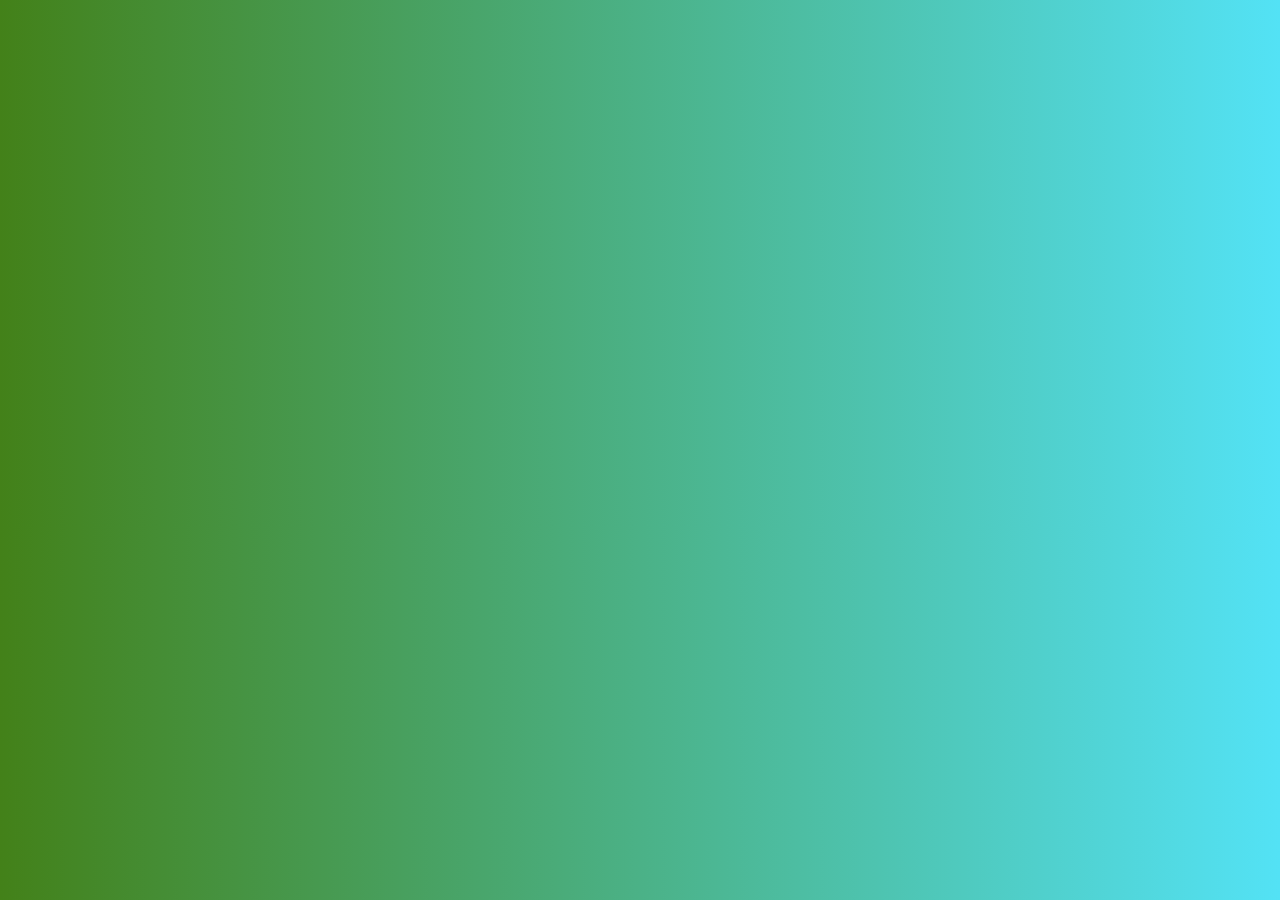
<file: index.html>
<!DOCTYPE html>
<html lang="pt-BR">
<head>
    <meta charset="UTF-8">
    <meta name="viewport" content="width=device-width, initial-scale=1.0">
    <title>Cadastro de Alunos - Universidade</title>
    <link rel="stylesheet" href="css/style.css">
</head>
<body>
    <div class="container">
        <h1>Cadastro de Alunos</h1>
        <form id="alunoForm">
            <input type="text" id="nome" placeholder="Nome" required>
            <input type="number" id="idade" placeholder="Idade" min="18" required>
            <input type="text" id="curso" placeholder="Curso Desejado" required>
            <input type="text" id="emails" placeholder="Emails (separados por vírgula)" required>
            <button type="submit">Cadastrar Aluno</button>
        </form>
        <div id="alunosList"></div>
    </div>
    <script src="js/script.js"></script>
</body>
</html>
</file>
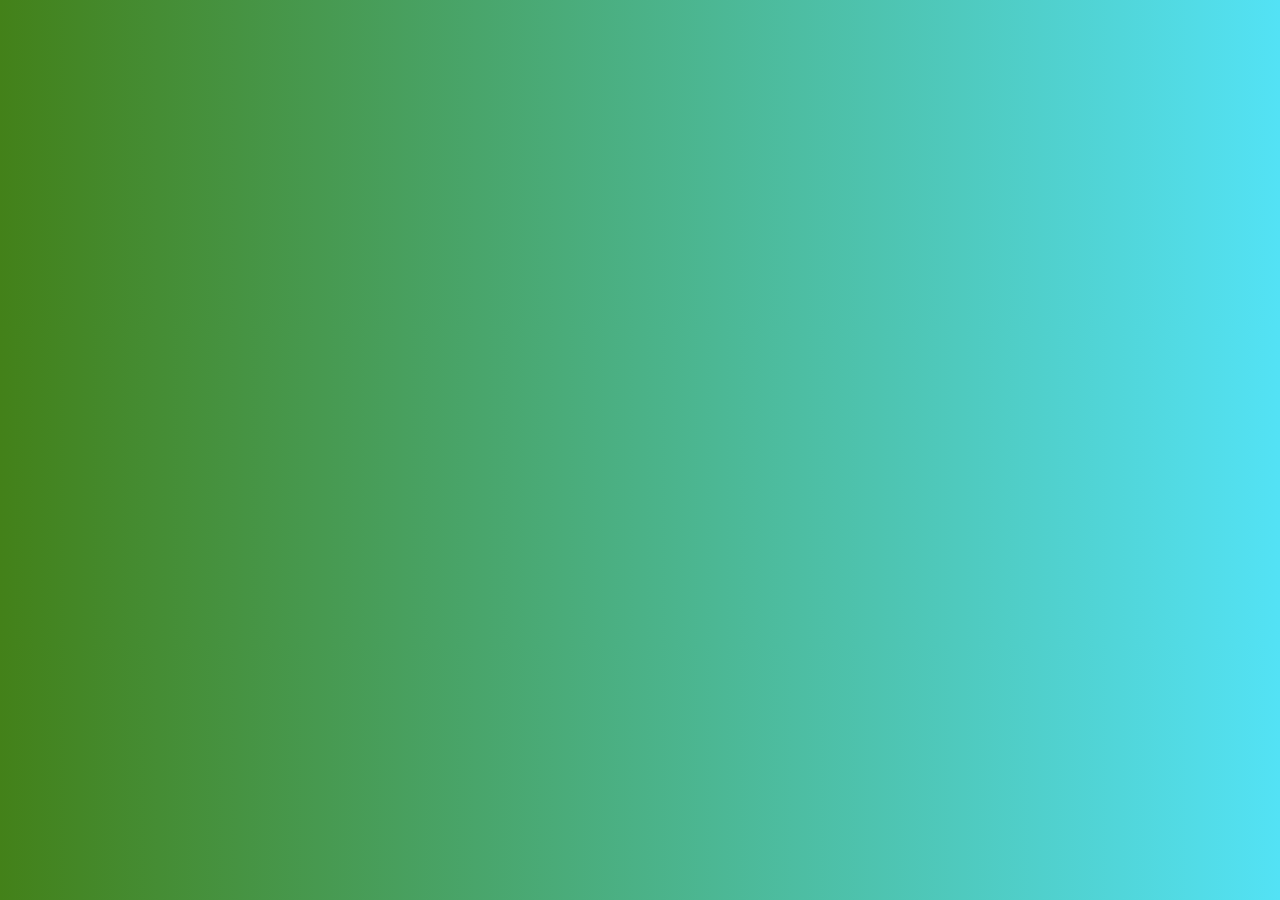
<file: lista_alunos.html>
<!DOCTYPE html>
<html lang="pt-BR">
<head>
    <meta charset="UTF-8">
    <meta name="viewport" content="width=device-width, initial-scale=1.0">
    <title>Lista de Alunos - Universidade</title>
    <link rel="stylesheet" href="css/style.css">
</head>
<body>
    <div class="container">
        <h1>Lista de Alunos Cadastrados</h1>
        <button id="printButton">Imprimir Lista de Alunos</button>
        <table id="alunosTable">
            <thead>
                <tr>
                    <th>Nome</th>
                    <th>Idade</th>
                    <th>Curso</th>
                    <th>Emails</th>
                </tr>
            </thead>
            <tbody>
                <!-- As informações dos alunos serão inseridas aqui -->
            </tbody>
        </table>
        <a href="index.html">Voltar para o cadastro</a>
    </div>
    <script src="js/lista.js"></script>
</body>
</html>
</file>
<file: css/style.css>
* {
    box-sizing: border-box;
    margin: 0;
    padding: 0;
}

body {
    font-family: 'Arial', sans-serif;
    background: linear-gradient(to right, #438119, #53e2f5);
    padding: 20px;
    color: #333;
}

.container {
    max-width: 600px;
    margin: 0 auto;
    background: white;
    border-radius: 12px;
    box-shadow: 0 4px 30px rgba(0, 0, 0, 0.1);
    padding: 40px;
    opacity: 0;
    transform: translateY(-20px);
    animation: fadeIn 0.6s forwards;
    
}

h1 {
    text-align: center;
    margin-bottom: 20px;
    color: #279217;
    font-size: 2em;
    text-shadow: 4px 4px 4px rgba(0, 0, 0, 0.3);
}

form {
    display: flex;
    flex-direction: column;
}

input {
    margin: 10px 0;
    padding: 15px;
    border: 1px solid #ddd;
    border-radius: 5px;
    font-size: 16px;
    transition: border-color 0.3s, box-shadow 0.3s;
}

input:focus {
    border-color: #165832;
    box-shadow: 0 0 5px rgba(134, 7, 45, 0.5);
    outline: none;
}

button {
    padding: 15px;
    background-color: #3e8828;
    color: white;
    border: none;
    border-radius: 5px;
    cursor: pointer;
    font-size: 16px;
    transition: background-color 0.3s, transform 0.2s;
}

button:hover {
    background-color: #165c21;
    transform: translateY(-2px);
}

#printButton {
    margin: 20px auto; /* Adiciona margens automáticas esquerda e direita */
    display: block; /* Faz o botão ser tratado como um bloco */
}

#alunosList {
    margin-top: 20px;
}

table {
    width: 100%;
    border-collapse: collapse;
    margin-top: 20px;
}

th, td {
    padding: 10px;
    text-align: left;
    border: 1px solid #ddd;
    transition: background-color 0.3s;
}

th {
    background-color: #165c21;
    color: white;
}

td:hover {
    background-color: rgba(91, 46, 145, 0.1);
}

a {
    display: block;
    text-align: center;
    margin-top: 20px;
    color: #2e9143;
    text-decoration: none;
    transition: color 0.3s;
}

a:hover {
    color: #4a2371;
}

@keyframes fadeIn {
    to {
        opacity: 1;
        transform: translateY(0);
    }
}
</file>
